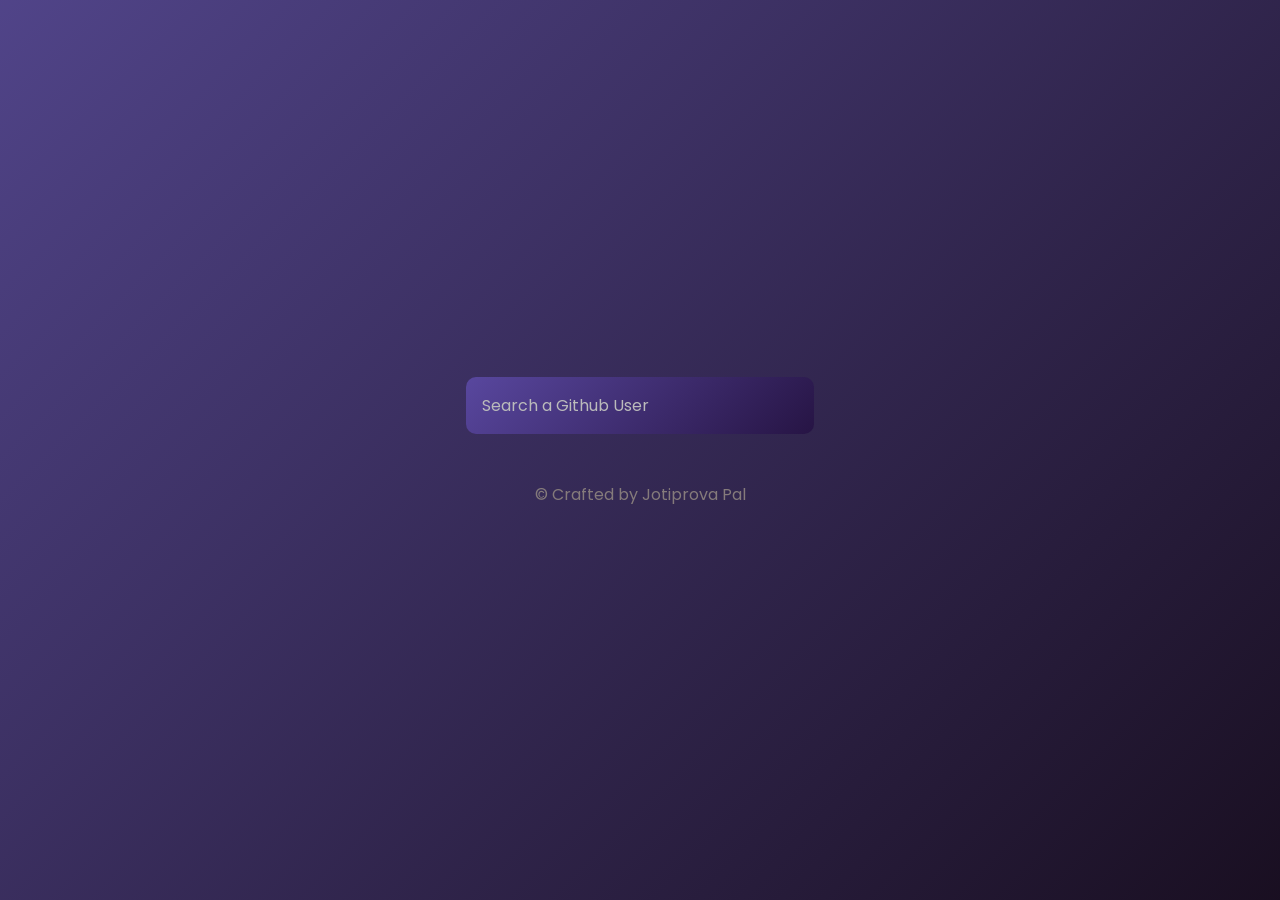
<file: GitSherlock/index.html>
<!DOCTYPE html>
<html lang="en">
    <head>
        <meta charset="UTF-8">
        <meta http-equiv="X-UA-Compatible" content="IE=edge">
        <meta name="viewport" content="width=device-width, initial-scale=1.0">
        <title>GitSherlock</title>
        <link rel="stylesheet" href="style.css">
        <link rel="icon" href="title.png" type="image/icon type">
    </head>
    <body>

        <form id="form"><input type="text" id="search" placeholder="Search a Github User"/></form>
        <main id="main"></main>

        <div class="container mt-5 mb-3 text">
            <footer class="footer">
                <p class="text-center text-muted">© Crafted by <a href="https://github.com/avorpitoj" class="text-main">Jotiprova Pal</a></p>
            </footer>
        </div>

        <script type="text/javascript" src="index.js"></script>
</body>
</file>
<file: GitSherlock/style.css>
@import url("https://fonts.googleapis.com/css2?family=Poppins:wght@200;400;600&display=swap"); */
*{  box-sizing: border-box;}

body
{  background-color:#1d1126;  
    background-image:linear-gradient(315deg,#00000020,#8e81ff74);  
    display:flex;  font-family:"Poppins",sans-serif;
    align-items:center;  flex-direction:column;  
    justify-content:center;  
    min-height:100vh;  
    margin:0;
}
input::placeholder
{  
    color:#bbb;
}
input:focus
{  
    outline:none;
}
input
{  
    background-color:#2c174e;
    background-image:linear-gradient(315deg,#00000020,#8e81ff74);  
    border-radius:10px;  
    font-size:1rem;  
    font-family:inherit;  
    box-shadow:05px10pxrgba(154,160,185,0.05),  015px40pxrgba(0,0,0,0.1);  
    border:none;  
    color:whitesmoke;  
    padding:1rem;  
    margin-bottom:2rem;
    animation: glow 1s infinite alternate;
}
.card
{  
    background-color:#4c2885;  
    background-image:linear-gradient(315deg,#844dd58d,#1d1033);  
    border-radius:20px;
    /* box-shadow: 0 0 20px rgba(255, 255, 255, 0.2), 0 0 40px rgba(255, 255, 255, 0.2);   */
    /* box-shadow: 05px 10px rgba(154,160,185,0.05),015px 40px rgba(0,0,0,0.1); */
    box-shadow: 
        0 0 20px rgba(255, 255, 255, 0.655),
        0 0 40px rgba(255, 255, 255, 0.2),
        5px 10px rgba(154, 160, 185, 0.05),
        15px 40px rgba(0, 0, 0, 0.1);
    display:flex;  
    padding:3rem;  
    max-width:800px;
}
@keyframes glow 
{  from 
    {    box-shadow: 0 0 10px #fff;  }  
    to {    box-shadow: 0 0 20px #fff;  }
}


    .avatar
{  
    border:10px solid#513585;  
    border-radius:50%;  
    height:150px;  
    width:150px;
}

.user-info{  color:#eee;  margin-left:2rem;}.user-infoh2{  margin-top:0;}.user-infoliul{  display:flex;  align-items:center;}.user-infoul{  display:flex;  justify-content:space-between;  list-style:none;  padding:0;  max-width:400px;}
.user-info{  color:#eee;  margin-left:2rem;}.user-infoh2{  margin-top:0;}.user-infoliul{  display:flex;  align-items:center;}.user-infoul{  display:flex;  justify-content:space-between;  list-style:none;  padding:0;  max-width:400px;}
.repo{  background-color:#2a2a72;  border-radius:5px;  display:inline-block;  font-size:0.7rem;  padding:0.25rem0.5rem;  margin-right:0.5rem;  text-decoration:none;  margin-bottom:0.5rem;  color:whitesmoke;}
.text-main{  text-decoration:none;  color:rgb(133, 123, 123);}
.text-center{ text-decoration:none;  color:rgb(133, 123, 123);}

@media screen and (max-width:768px)
{  .card{    flex-direction:column;    align-items:center;  }  
   .avatar{    margin-top:1rem;  }  
.user-info{    margin-left:0;    text-align:center;  }  
#search{    margin-top:30px;  }}

@media screen and (max-width:480px)
{  .user-info ul{    flex-direction:column;  }  
.user-info li{    margin-bottom:1rem;  }
}
</file>
